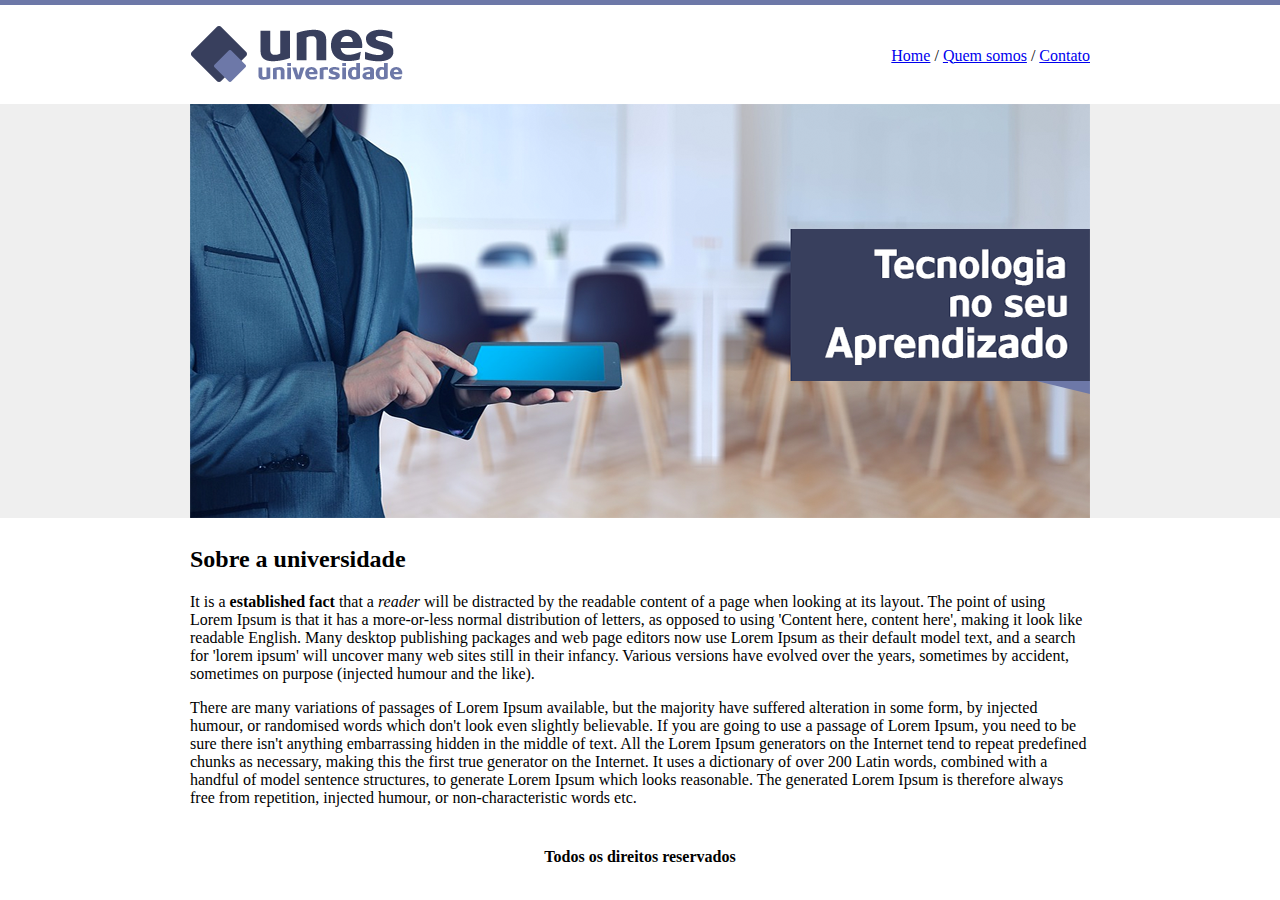
<file: Index.html>
<!DOCTYPE html> 

<html>
        <head>
            <title>UNES - Página principal </title>
            <meta charset="utf-8">
        </head>

        <body background="imagens/fundo.png">

            <table border="0" width="900" align="center">
                <tr>

                    <td height="89"><img src="imagens/logo.png"></td>
                    <td align="right">

                        <a href="Index.html">Home</a>  /
                        <a href="quem-somos.html">Quem somos</a> / 
                        <a href="contato.html">Contato</a>
                    </td>

                </tr>

                <tr>
                        <td colspan="2">
                            <img src="imagens/capa.png">
                        </td>

                </tr>

                <Tr> 

                        <td colspan="2">

                           <h2>Sobre a universidade</h2>

                            <p>It is a <strong> established fact</strong> that a <em>reader</em> will be distracted by the readable content of a page when looking at its layout. The point of using Lorem Ipsum is that it has a more-or-less normal distribution of letters, as opposed to using 'Content here, content here', making it look like readable English. Many desktop publishing packages and web page editors now use Lorem Ipsum as their default model text, and a search for 'lorem ipsum' will uncover many web sites still in their infancy. Various versions have evolved over the years, sometimes by accident, sometimes on purpose (injected humour and the like).</p>

                            <p>There are many variations of passages of Lorem Ipsum available, but the majority have suffered alteration in some form, by injected humour, or randomised words which don't look even slightly believable. If you are going to use a passage of Lorem Ipsum, you need to be sure there isn't anything embarrassing hidden in the middle of text. All the Lorem Ipsum generators on the Internet tend to repeat predefined chunks as necessary, making this the first true generator on the Internet. It uses a dictionary of over 200 Latin words, combined with a handful of model sentence structures, to generate Lorem Ipsum which looks reasonable. The generated Lorem Ipsum is therefore always free from repetition, injected humour, or non-characteristic words etc.</p>
                        
                        </td>
                </Tr>

                <tr>
                        <td colspan="2" align="center">
                            <h4> Todos os direitos reservados</h4>

                        </td>

                        

                </tr>

              
            </table>


        </body>


</html>
</file>
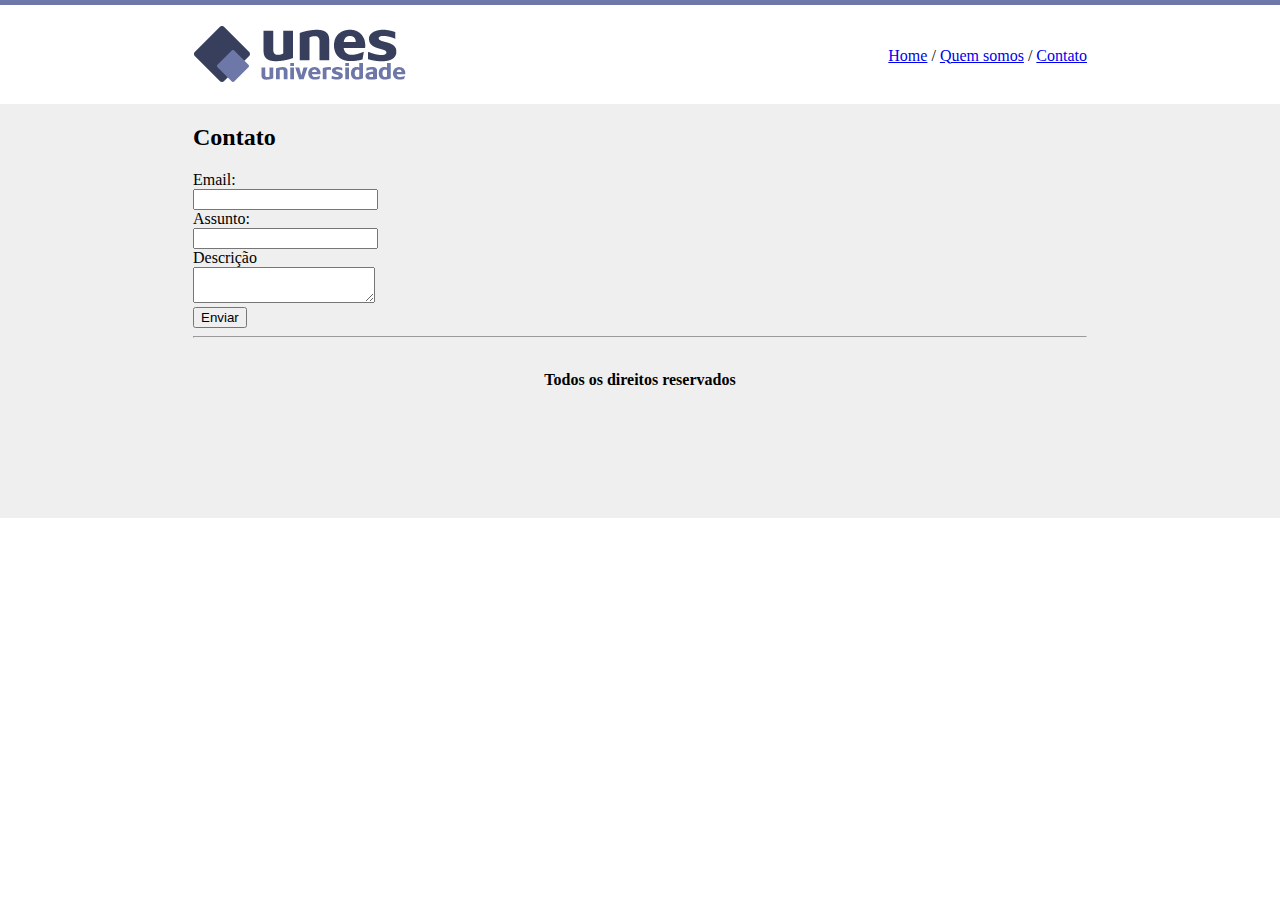
<file: contato.html>
<!DOCTYPE html> 

<html>
        <head>
            <title>UNES - Contato </title>
            <meta charset="utf-8">
        </head>

        <body background="imagens/fundo.png">

            <table border="0" width="900" align="center">
                <tr>

                    <td height="89"><img src="imagens/logo.png"></td>
                    <td align="right">

                        <a href="Index.html">Home</a>  /
                        <a href="quem-somos.html">Quem somos</a> / 
                        <a href="contato.html">Contato</a>
                    </td>

                </tr>

            
                <Tr> 

                        <td colspan="2">

                           <h2>Contato</h2>

                           Email:<br>
                           <input type="text" name="Email"><br>

                           Assunto:<br> 
                           <input type="text" name="assunto"><br>

                           Descrição<br>
                           <textarea></textarea><br>
                           <input type="submit" value="Enviar"> 



                           <hr>
                        
                        </td>
                </Tr>

                <tr>
                        <td colspan="2" align="center">
                            <h4> Todos os direitos reservados</h4>

                        </td>

                        

                </tr>

              

        
            </table>



        </body>


</html>
</file>
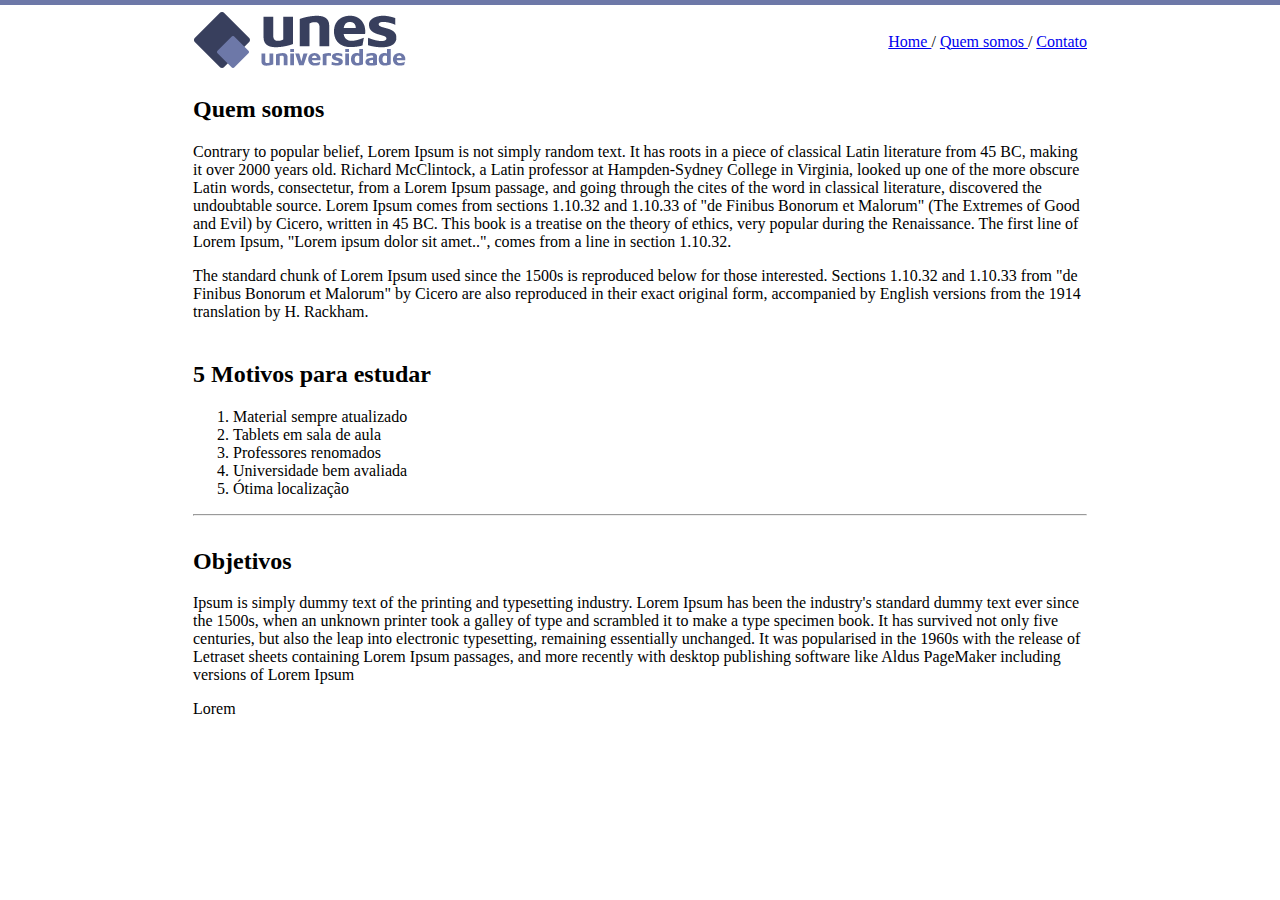
<file: quem-somos.html>
<!DOCTYPE html> 

<html>
        <head>
            <title>UNES - Quem somos </title>
            <meta charset="utf-8">
        </head>



        <body background="imagens/fundo2.png">
        
         <table border="0" width="900" align="center">

            <tr>

                <td> <img src="imagens/logo.png"> </td>

                <tD align="right"> 
                    <A href="Index.html"> Home </A> /
                    <A href="quem-somos.html"> Quem somos </A> /
                    <A href="Home"> Contato </A> 
                </tD>
            
            </tr>

            <tr>
                
                    <td colspan="2">
                        <h2> Quem somos</h2>
                        <p>Contrary to popular belief, Lorem Ipsum is not simply random text. It has roots in a piece of classical Latin literature from 45 BC, making it over 2000 years old. Richard McClintock, a Latin professor at Hampden-Sydney College in Virginia, looked up one of the more obscure Latin words, consectetur, from a Lorem Ipsum passage, and going through the cites of the word in classical literature, discovered the undoubtable source. Lorem Ipsum comes from sections 1.10.32 and 1.10.33 of "de Finibus Bonorum et Malorum" (The Extremes of Good and Evil) by Cicero, written in 45 BC. This book is a treatise on the theory of ethics, very popular during the Renaissance. The first line of Lorem Ipsum, "Lorem ipsum dolor sit amet..", comes from a line in section 1.10.32.</p>
                        <p>The standard chunk of Lorem Ipsum used since the 1500s is reproduced below for those interested. Sections 1.10.32 and 1.10.33 from "de Finibus Bonorum et Malorum" by Cicero are also reproduced in their exact original form, accompanied by English versions from the 1914 translation by H. Rackham.    </p>
                    </td>


            </tr>

            <tr>
                
                <td colspan="2">
                    <h2> 5 Motivos para estudar</h2>
                    <ol type="1">
                        <li>Material sempre atualizado</li>
                        <li>Tablets em sala de aula</li>
                        <li>Professores renomados</li>
                        <li>Universidade bem avaliada</li>
                        <li>Ótima localização</li>

                    </ol>

                    <hr>
                </td>


        </tr>

         
        <Tr>

            <td colspan="2">
                <h2> Objetivos </h2>
            <P> Ipsum is simply dummy text of the printing and typesetting industry. Lorem Ipsum has been the industry's standard dummy text ever since the 1500s, when an unknown printer took a galley of type and scrambled it to make a type specimen book. It has survived not only five centuries, but also the leap into electronic typesetting, remaining essentially unchanged. It was popularised in the 1960s with the release of Letraset sheets containing Lorem Ipsum passages, and more recently with desktop publishing software like Aldus PageMaker including versions of Lorem Ipsum</P>Lorem
            </td>

        </Tr>

         </table>

</html>
</file>
